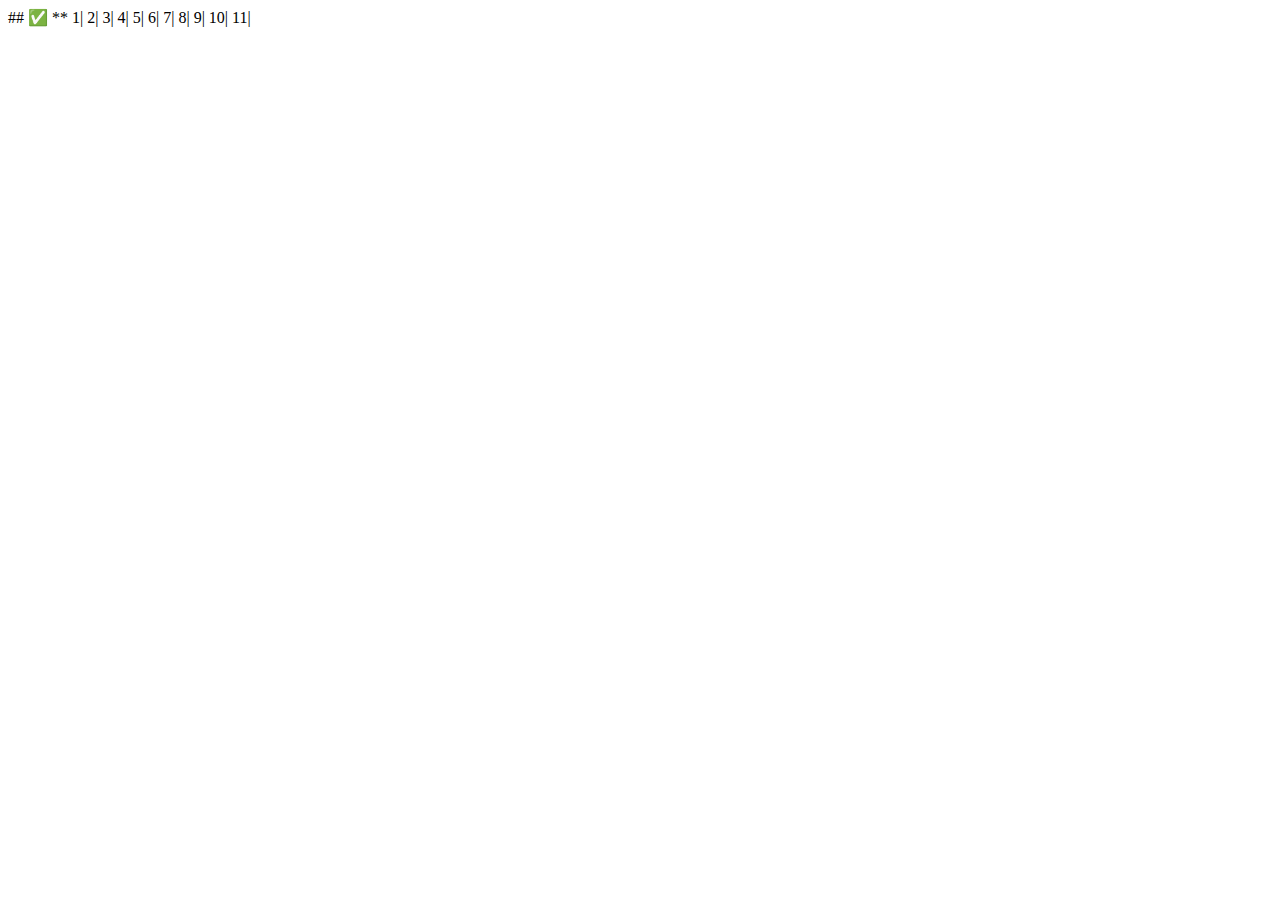
<file: portfolio.html>
## ✅ **
1|<!DOCTYPE html>
2|<html lang="en">
3|<head>
4|    <meta charset="UTF-8">
5|    <meta name="viewport" content="width=device-width, initial-scale=1.0">
6|    <title>Mehak - AI Product Builder & Systems Designer</title>
7|    <link rel="preconnect" href="https://fonts.googleapis.com">
8|    <link rel="preconnect" href="https://fonts.gstatic.com" crossorigin>
9|    <link href="https://fonts.googleapis.com/css2?family=Orbitron:wght@400;500;600;700;800;900&family=Rajdhani:wght@300;400;500;600;700&family=Space+Grotesk:wght@300;400;500;600;700&display=swap" rel="stylesheet">
10|    
11|    <style>
12|        /* Reset and Base Styles */
13|        * {
14|            margin: 0;
15|            padding: 0;
16|            box-sizing: border-box;
17|        }
18|
19|        html {
20|            scroll-behavior: smooth;
21|        }
22|
23|        body {
24|            font-family: 'Rajdhani', 'Space Grotesk', -apple-system, BlinkMacSystemFont, sans-serif;
25|            background-color: #0a0a0a;
26|            color: #ffffff;
27|            overflow-x: hidden;
28|            -webkit-font-smoothing: antialiased;
29|            -moz-osx-font-smoothing: grayscale;
30|        }
31|
32|        /* Custom Scrollbar */
33|        ::-webkit-scrollbar {
34|            width: 8px;
35|        }
36|
37|        ::-webkit-scrollbar-track {
38|            background: #0a0a0a;
39|        }
40|
41|        ::-webkit-scrollbar-thumb {
42|            background: #404040;
43|            border-radius: 4px;
44|        }
45|
46|        ::-webkit-scrollbar-thumb:hover {
47|            background: #606060;
48|        }
49|
50|        /* Selection Styling */
</file>
